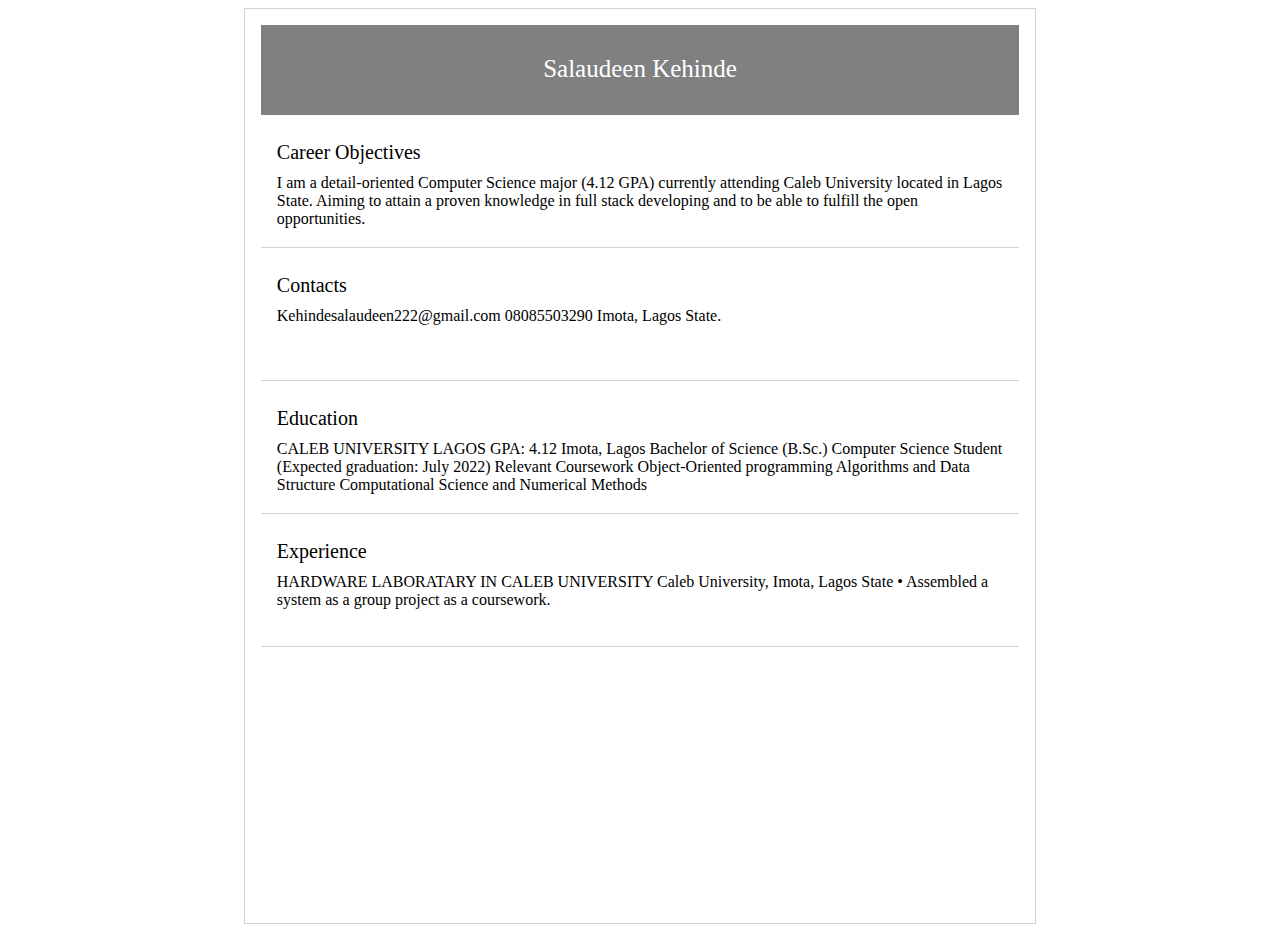
<file: Portfolio_task/index.html>
<!DOCTYPE html>
<html lang="en">
<head>
    <meta charset="UTF-8">
    <meta name="viewport" content="width=device-width, initial-scale=1.0">
    <title>Portfolio</title>
    <link rel="stylesheet" href="style.css">
</head>
<body>
    <main class="main">
        <div class="name">
                Salaudeen Kehinde
        </div>
        <div class="details">
            <div class="section">
                <div> Career Objectives </div>
 
I am a detail-oriented Computer Science major (4.12 GPA) currently attending Caleb University located in Lagos State. Aiming to attain a proven knowledge in full stack developing and to be able to  fulfill the open opportunities.

            </div>
            <div class="section">
                <div>Contacts </div>
                	Kehindesalaudeen222@gmail.com
                08085503290
                 Imota, Lagos State.
           
            </div>
            <div class="section">
                <div>Education </div>
                CALEB UNIVERSITY LAGOS
GPA: 4.12
Imota, Lagos
Bachelor of Science (B.Sc.) Computer Science Student (Expected graduation: July 2022)
Relevant Coursework
Object-Oriented programming
Algorithms and Data Structure
Computational Science and Numerical Methods

            </div>
            <div class="section">
                <div>Experience </div>
                HARDWARE LABORATARY IN CALEB UNIVERSITY
                Caleb University, Imota, Lagos State
                •	Assembled  a  system  as  a  group  project  as a coursework.
                
            </div>
        </div>
    </main>
</body>
</html>
</file>
<file: Portfolio_task/style.css>
main{
    border: 1px solid lightgray;
    height: 98vh;
    margin: auto;
    width: 60%;
    padding: 1em;
}
.name{
    width: 100%;
    height: 60px;
    background-color: gray;
    color: white;
    font-size: 25px;
    padding-top: 30px;
    text-align: center;
}
.details{
    /* margin-top: 50px; */
    height: auto;
    /* padding: 5px; */
}
.details .section{
    height: 100px;
    border-bottom:1px solid lightgray ;
    padding: 1em;
}
.details .section div{
    font-size: 20px;
    padding: 10px 0;
}
@media screen and (max-width:992px){
    main{
        border: 1px solid lightgray;
        height: 100vh;
        margin: auto;
        width: 80%;
        padding: 0;
    }
    .details .section{
        height: auto;
        border-bottom:1px solid lightgray ;
        padding-left: 1em;
        padding-right: 1em;
    }
}
@media screen and (max-width:576px){
    main{
        border: 1px solid lightgray;
        height: 100vh;
        margin: auto;
        width: 100%;
        padding: 0;
    }
}
</file>
